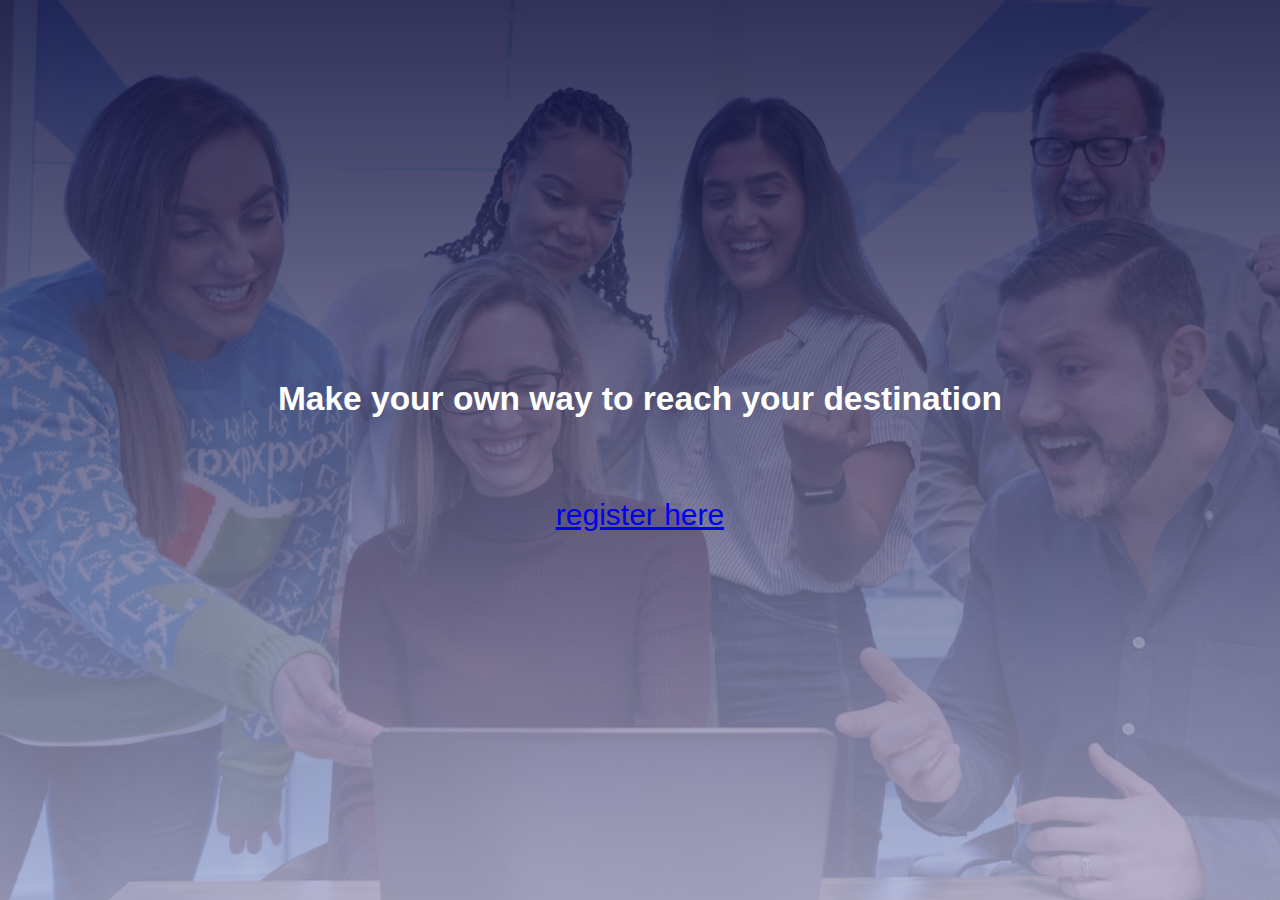
<file: index.html>
<!DOCTYPE html>
<html lang="en">
<head>
    <meta charset="UTF-8">
    <meta http-equiv="X-UA-Compatible" content="IE=edge">
    <meta name="viewport" content="width=, initial-scale=1.0">
    <title>GUVI</title>
    <link rel="stylesheet" href="css/style.css">
    
   
</head>
<body>
    <div class="container">

        
        <div class="welcome-field">
            <h6>Make your own way to reach your destination</h6>
        </div>
        <div class="first-field">
            <a href="register.html">register here</a>
        </div>
        
               
            
        
        
    </div>
</body>
</html>
</file>
<file: css/style.css>
*{
    margin: 0;
    padding: 0;
    font-family: 'poppins',sans-serif;
    box-sizing: border-box;
}

 .container{
     width: 100%;
     height: 100vh;
     background-image: linear-gradient(rgba(0,0,50,0.8),rgba(179, 179, 211, 0.8)),url(../assets/background.png) ;
     background-position: center;
     background-size: cover;
     position: relative;
 }
.welcome-field{
    padding-top: 380px;
    text-align: center;
    font-family: 'poppins',sans-serif;
    font-size: 50px;
    color: #ffffff;
}
.first-field{
    padding-top: 80px;
    text-align: center;
    font-family: 'poppins',sans-serif;
    font-size:30px;
    color: #ffffff;
}

 .form-box{
    width: 90%;
    max-width: 450px;
    position: absolute;
    top: 50%;
    left:50%;
    transform: translate(-50%,-50%);
    background: #fff;
    padding: 50px 60px 70px;
    text-align: center;
 }
 .form-box h1{
    font-size: 30px;
    margin-bottom: 60px;
    color: #3c00a0;
    position: relative;
 }
.form-box h1::after{
    content: '';
    width: 30px;
    height: 4px;
    border-radius: 3px;
    background: #3c00a0;
    position: absolute;
    bottom: -12px;
    left: 50%;
    transform: translateX(-50%);
}

.input-field {
    background: #eaeaea;
    margin: 15px;
    border-radius: 3px;
    display: flex;
    align-items: center;
    
}
input{
    width: 100%;
    background: transparent;
    border: 0;
    outline: 0;
    padding: 18px 15px;
}


.input-field i{
    margin-left: 15px;
    color:#999;
}
form p{
    text-align:center;
    font-size: 13px;

}
form p a{
    text-decoration: none;
    color:#3c00a0;
}
.btn-field{
    width: 100%;
    display: flex;
    justify-content: space-between;
    
}
.btns-field{
    width: 100%;
    display: flex;
    justify-content: space-between;
    padding-top: 70px;
    
}

.btns-field button{
    flex-basis: 48%;
    background: #3c00a0;
    color: #fff;
    height: 40px; 
    border-radius: 20px;
    border: 0;
    outline: 0;
    cursor: pointer;
    transition: background 1s;
    margin: 15px;
    
    
} 

.btn-field button{
    flex-basis: 48%;
    background: #3c00a0;
    color: #fff;
    height: 40px; 
    border-radius: 20px;
    border: 0;
    outline: 0;
    cursor: pointer;
    transition: background 1s;
    margin: 15px;
    
    
} 
.input-group{
    height: 230px;
}
.sucessful-field{
    padding-top: 100px;
    text-align: center;
    color:rgb(254, 252, 255);
}
</file>
